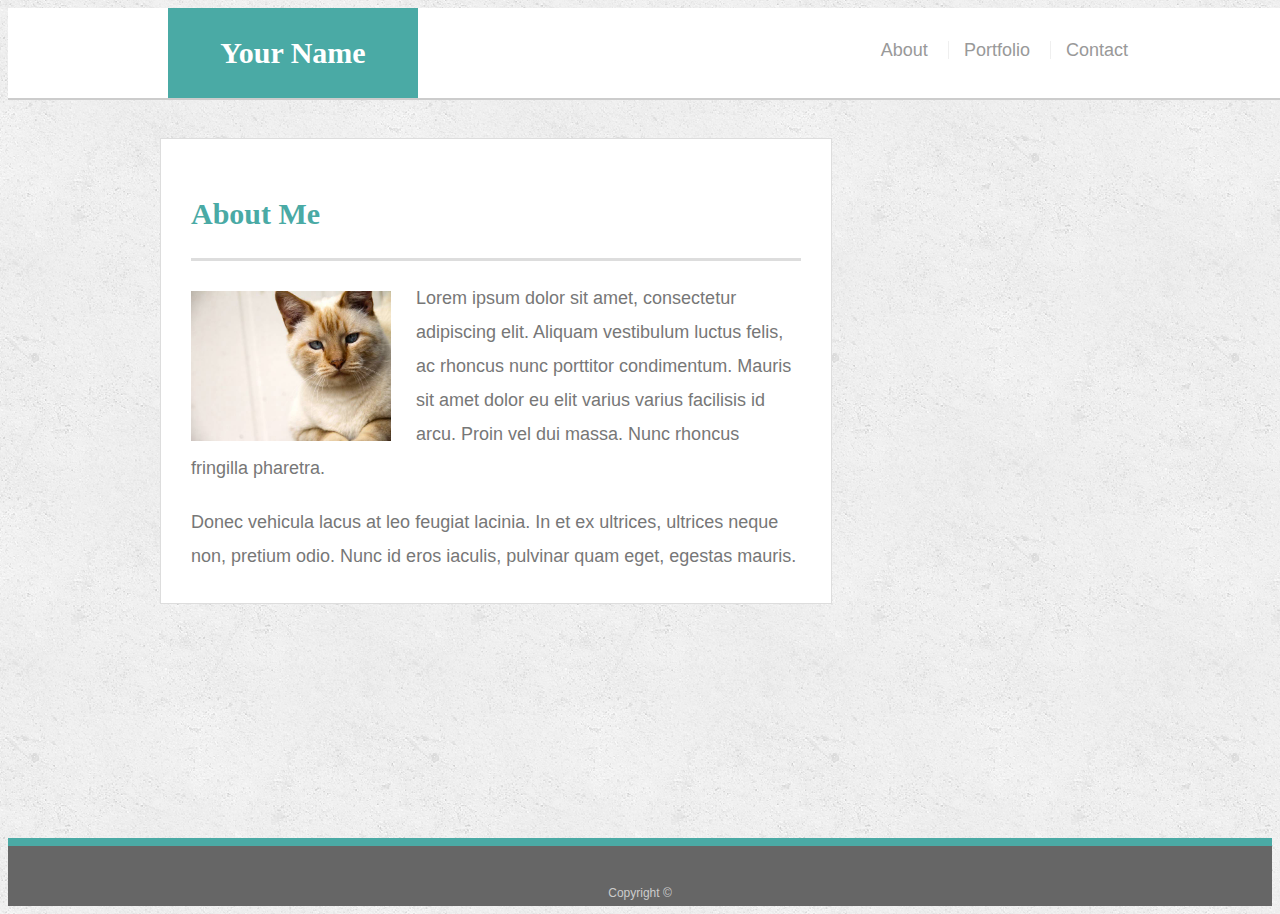
<file: index.html>
<!doctype html>
<html lang="en-us">

<head>
  <meta charset="UTF-8">
  <title>About | Your Name</title>
  <link rel="stylesheet" type="text/css" href="assets/css/style.css">
  <meta name="viewport" content="width=device-width, initial-scale=1">
</head>

<body>

  <header id="masthead">
    <div class="container">
      <a href="index.html" id="logo">Your Name</a>
      <nav>
        <a href="index.html">About</a>
        <a href="portfolio.html">Portfolio</a>
        <a href="contact.html">Contact</a>
      </nav>
    </div>
  </header>

  <div id="main-container" class="container">
    <section class="main-section">
      <h1>About Me</h1>

      <img src="assets/images/cat.jpg" class="auth-image" alt="Your Name">

      <p>Lorem ipsum dolor sit amet, consectetur adipiscing elit. Aliquam vestibulum luctus felis, ac rhoncus nunc porttitor condimentum. Mauris sit amet dolor eu elit varius varius facilisis id arcu. Proin vel dui massa. Nunc rhoncus fringilla pharetra. </p>

      <p>Donec vehicula lacus at leo feugiat lacinia. In et ex ultrices, ultrices neque non, pretium odio. Nunc id eros iaculis, pulvinar quam eget, egestas mauris.</p>

  

    </section>

  </div>

  <footer>
    <div class="container">
      Copyright &copy; 
    </div>
  </footer>
</body>

</html>
</file>
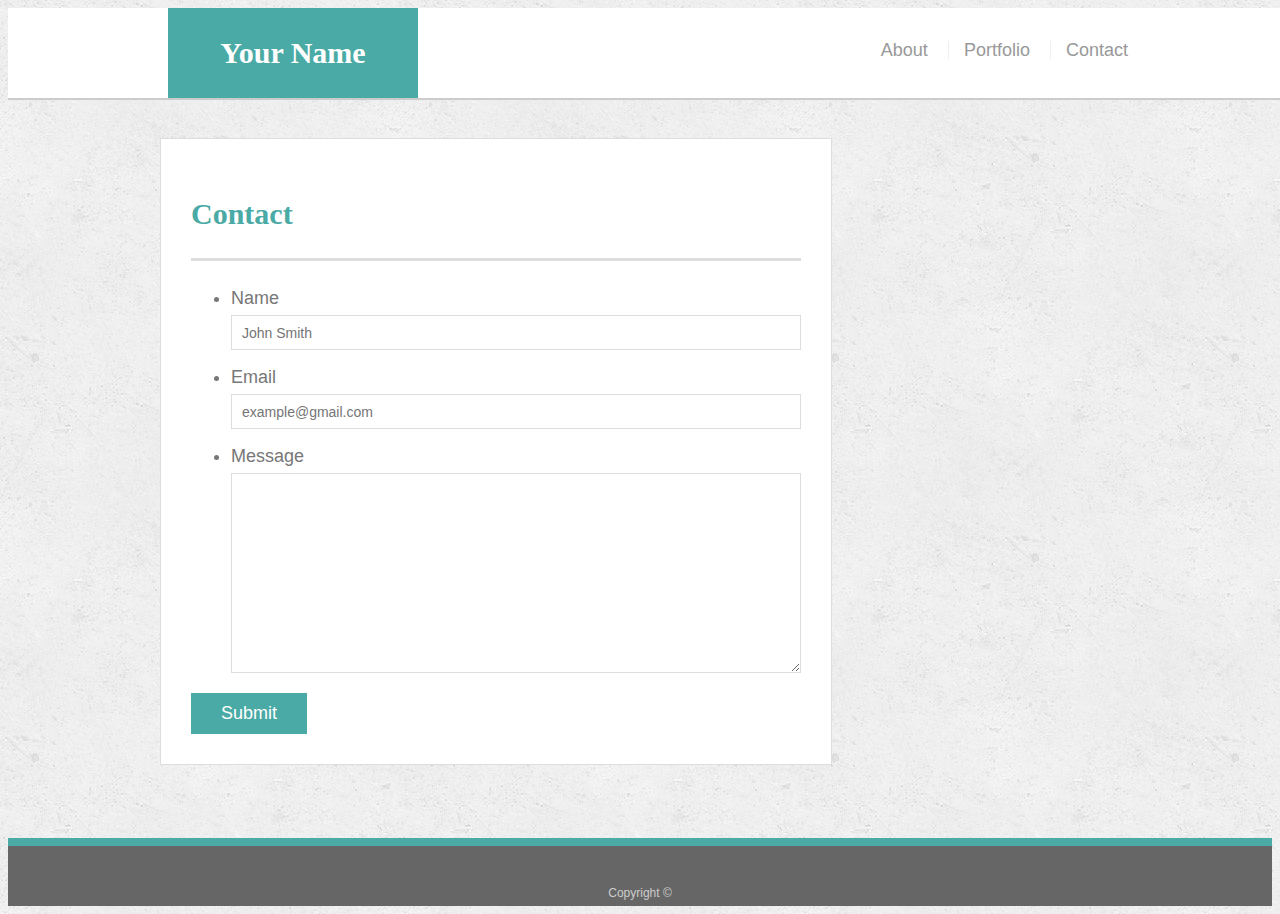
<file: contact.html>
<!doctype html>
<html lang="en-us">

<head>
  <meta charset="UTF-8">
  <title>Contact | Your Name</title>
  <link rel="stylesheet" type="text/css" href="assets/css/style.css">
  <meta name="viewport" content="width=device-width, initial-scale=1">
</head>

<body>

  <header id="masthead">
    <div class="container">
      <a href="index.html" id="logo">Your Name</a>
      <nav>
        <a href="index.html">About</a>
        <a href="portfolio.html">Portfolio</a>
        <a href="contact.html">Contact</a>
      </nav>
    </div>
  </header>

  <div id="main-container" class="container">
    <section class="main-section">
      <h1>Contact</h1>

      <form id="contact-form">
        <ul>
          <li>
            <label for="name">Name</label>
            <input type="text" id="name" name="name" placeholder="John Smith" required="required">
          </li>
          <li>
            <label for="email">Email</label>
            <input type="email" id="email" name="email" placeholder="example@gmail.com" required="required">
          </li>
          <li>
            <label for="message">Message</label>
            <textarea id="message" name="message" required="required"></textarea>
          </li>
        </ul>
        <input type="submit">
      </form>

    </section>

  </div>

  <footer>
    <div class="container">
      Copyright &copy; 
    </div>
  </footer>
</body>

</html>
</file>
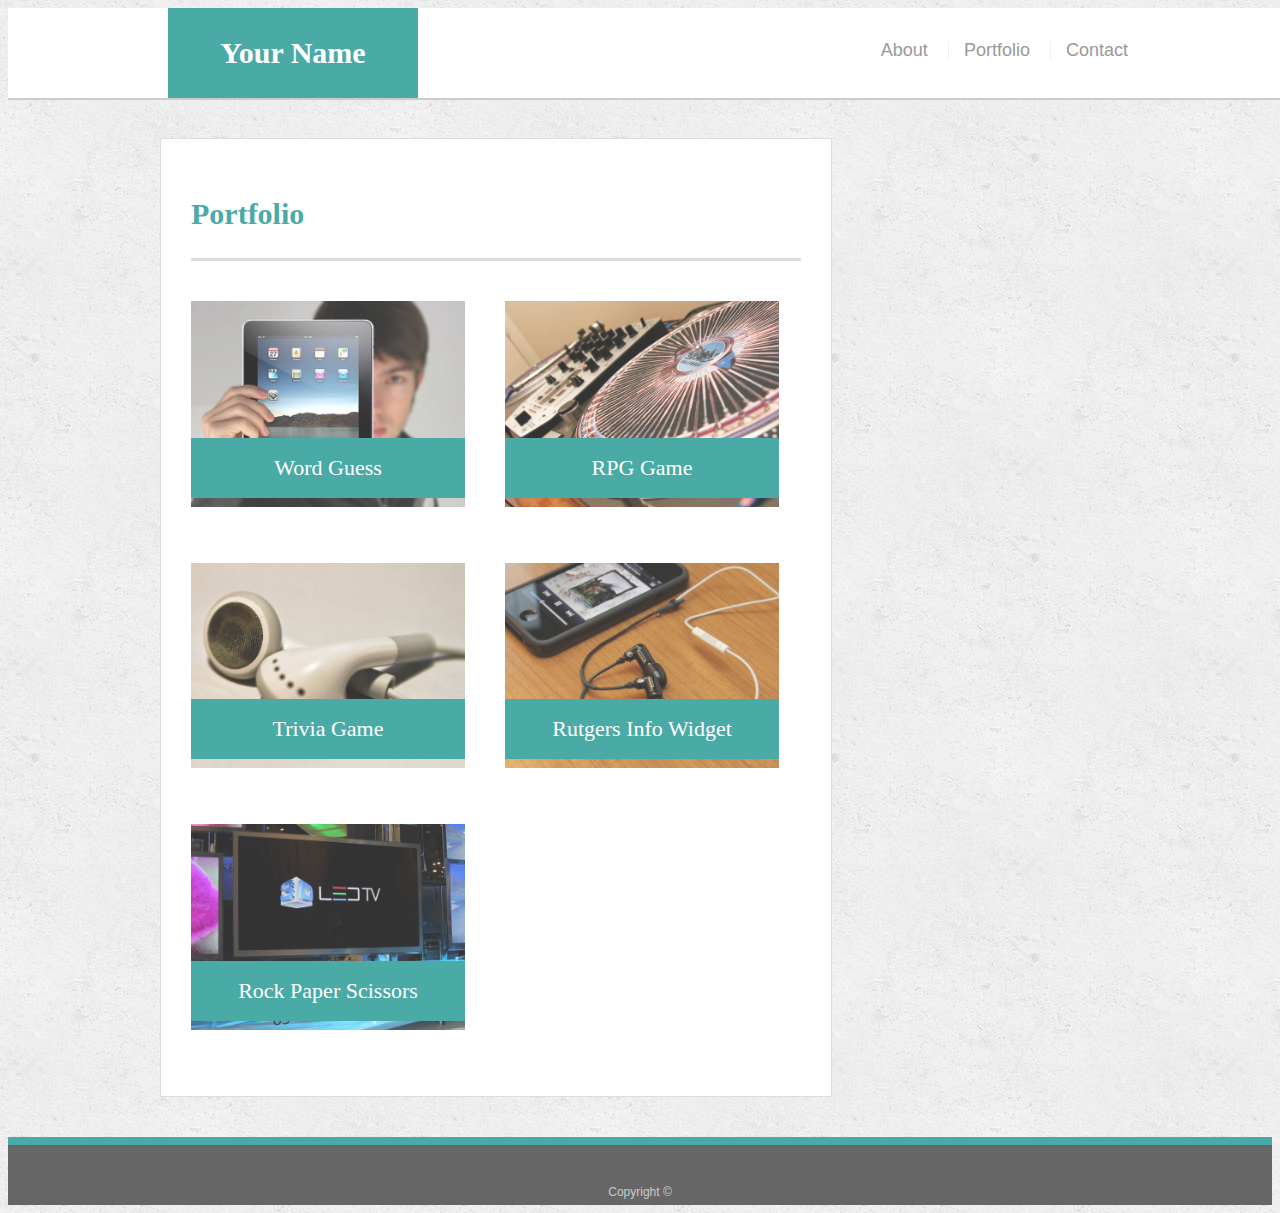
<file: portfolio.html>
<!doctype html>
<html lang="en-us">

<head>
  <meta charset="UTF-8">
  <title>Portfolio | Your Name</title>
  <link rel="stylesheet" type="text/css" href="assets/css/style.css">
  <meta name="viewport" content="width=device-width, initial-scale=1">
</head>

<body>

  <header id="masthead">
    <div class="container">
      <a href="index.html" id="logo">Your Name</a>
      <nav>
        <a href="index.html">About</a>
        <a href="portfolio.html">Portfolio</a>
        <a href="contact.html">Contact</a>
      </nav>
    </div>
  </header>

  <div id="main-container" class="container">
    <section class="main-section">
      <h1>Portfolio</h1>

      <div class="work">
        <img src="assets/images/technics-q-c-640-480-1.jpg" alt="Word Guess">

        <h3>Word Guess</h3>
      </div>
      <div class="work">
        <img src="assets/images/technics-q-c-640-480-2.jpg" alt="RPG Game">

        <h3>RPG Game</h3>
      </div>
      <div class="work">
        <img src="assets/images/technics-q-c-640-480-5.jpg" alt="Trivia Game">

        <h3>Trivia Game</h3>
      </div>
      <div class="work">
        <img src="assets/images/technics-q-c-640-480-7.jpg" alt="Rutgers Info Widget">

        <h3>Rutgers Info Widget</h3>
      </div>
      <div class="work">
        <img src="assets/images/technics-q-c-640-480-9.jpg" alt="Rock Paper Scissors">

        <h3>Rock Paper Scissors</h3>
      </div>

    </section>

  </div>

  <footer>
    <div class="container">
      Copyright &copy;
    </div>
  </footer>
</body>

</html>
</file>
<file: assets/css/style.css>
body {
  font-family: Arial, "Helvetica Neue", Helvetica, sans-serif;
  font-size: 18px;
  line-height: 34px;
  color: #777777;
  background: url("../images/concrete_seamless.png");
}

* {
  box-sizing: border-box;
}

/* general */

.container {
  width: 100%;
  max-width: 960px;
  margin: 0 auto;
  clear: both;
}

h1,
h2,
h3,
p {
  margin-bottom: 20px;
}

p:last-child {
  margin-bottom: 0;
}

h1,
h2,
h3 {
  font-family: Georgia, Times, "Times New Roman", serif;
  font-weight: 700;
  color: #4aaaa5;
}

h1 {
  padding-bottom: 20px;
  font-size: 30px;
  line-height: 49px;
  border-bottom: 3px solid #dddddd;
}

h2,
h3 {
  font-size: 22px;
}

/* header */

#masthead {
  position: fixed;
  z-index: 99;
  width: 100%;
  margin: 0 0 30px;
  overflow: auto;
  color: #ffffff;
  background: #ffffff;
  border-bottom: 2px solid #cccccc;
}

#logo {
  float: left;
  width: 250px;
  height: 90px;
  font-family: Georgia, Times, "Times New Roman", serif;
  font-size: 30px;
  font-weight: 700;
  line-height: 90px;
  color: #ffffff;
  text-align: center;
  text-decoration: none;
  background: #4aaaa5;
}

nav {
  float: right;
  margin-top: 25px;
}

nav a {
  display: inline-block;
  padding-left: 15px;
  margin-left: 15px;
  line-height: 18px;
  color: #999;
  text-decoration: none;
  border-left: 1px solid #efefef;
}

nav a:first-child {
  border-left: 0 none;
}

/* footer */

footer {
  padding: 30px 0;
  clear: both;
  font-size: 12px;
  color: #ffffff;
  color: #cccccc;
  text-align: center;
  background: #666666;
  border-top: 8px solid #4aaaa5;
  height: 50px;
}

h3, h2 {
  padding-bottom: 20px;
  margin-bottom: 15px;
  line-height: 22px;
  border-bottom: 2px solid #eeeeee;
}

/* main */

#main-container {
  padding-top: 130px;
  min-height: calc(100vh - 70px);
}

.main-section {
  float: left;
  width: 70%;
  max-width: 960px;
  padding: 30px;
  margin: 0 0 40px;
  background: #ffffff;
  border: 1px solid #dddddd;
}

/* portfolio page */

.work {
  position: relative;
  float: left;
  width: 274px;
  margin: 20px 0 25px;
  overflow: auto;
}

.work:nth-child(even) {
  margin-right: 40px;
}

.work img {
  width: 100%;
  border: 0 none;
  opacity: 0.8;
}

.work h3 {
  position: absolute;
  bottom: 20px;
  width: 100%;
  padding: 15px;
  margin-bottom: 0;
  font-weight: 300;
  line-height: 30px;
  color: #ffffff;
  text-align: center;
  background: #4aaaa5;
  border-bottom: 0;
}

.auth-image {
  float: left;
  width: 200px;
  height: auto;
  margin-top: 10px;
  margin-right: 25px;
}

/* contact page */

#contact-form ul {
  margin-bottom: 20px;
}

#contact-form li {
  margin-bottom: 10px;
}

label,
input[type=text],
input[type=email],
textarea {
  display: block;
  width: 100%;
}

input[type=text],
input[type=email],
textarea {
  height: 35px;
  padding: 0 10px;
  font-size: 14px;
  border: 1px solid #dddddd;
}

textarea {
  height: 200px;
}

input[type=submit] {
  padding: 10px 30px;
  font-size: 18px;
  color: #ffffff;
  cursor: pointer;
  background: #4aaaa5;
  border: 0 none;
}

@media screen and (max-width: 980px){
  .auth-image {
    width: 200px;
  }
}

@media screen and (max-width: 768px){
  .auth-image {
    width: 270px;
  }
}

@media screen and (max-width: 640px ){
  .auth-image {
    width: 100%;
  }
  #masthead {
    width: 100%;
    margin: 0 0 0 0;
    display: flex;
    flex-direction: column;
    position: static;
  }
  .container{
    float: none;
  }
  #logo {
    width: 100%;
  }
  nav {
    float: none;
    text-align: center;
  }
  .main-section {
    width: 100%;
  }
}
</file>
